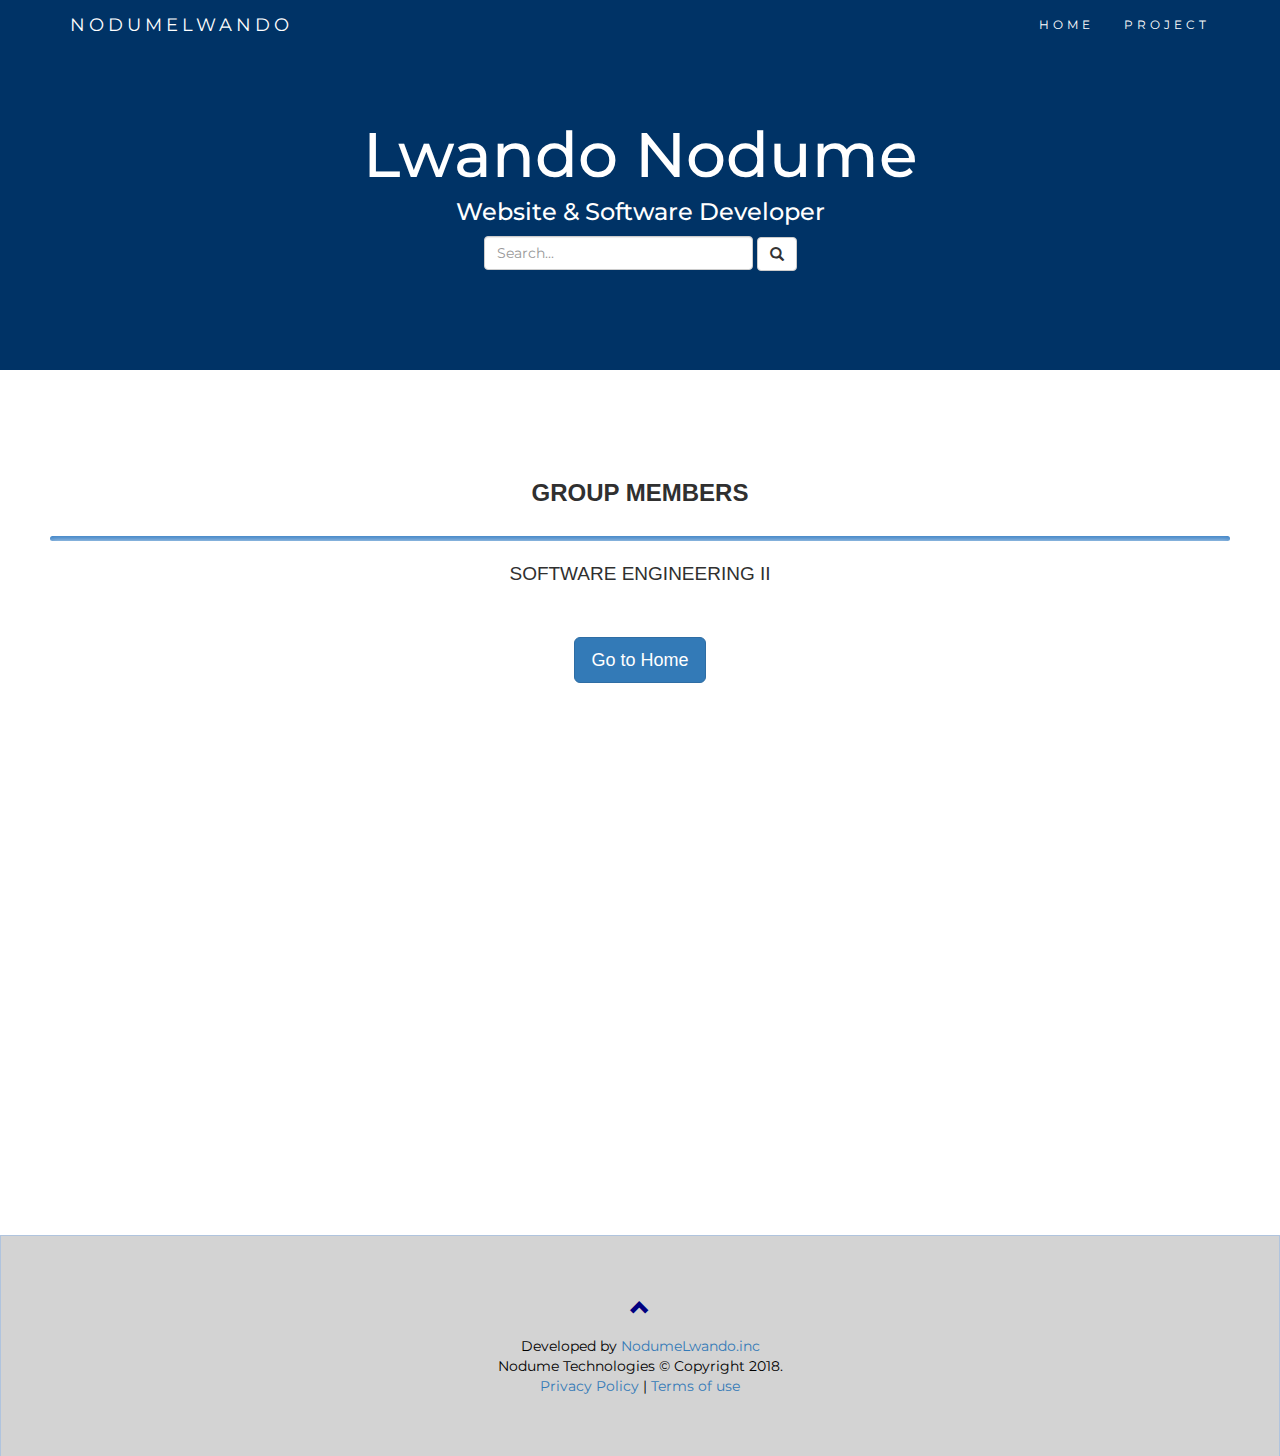
<file: pages/project.html>
<!DOCTYPE html>
<html lang="en">
<head>
  <title>Home</title>
  <meta charset="utf-8">
  <meta name="viewport" content="width=device-width, initial-scale=1">
  <link rel="stylesheet" href="../css/bootstrap.min.css">
  <link rel="shortcut icon" href="../images/favicon.ico"/>
  <link href="http://fonts.googleapis.com/css?family=Montserrat" rel="stylesheet" type="text/css">
  <link href="http://fonts.googleapis.com/css?family=Lato" rel="stylesheet" type="text/css">
  <link rel="stylesheet" type="text/css" href="../css/styles.css">
  <script src="../js/jquery.js"></script>
  <script src="../js/bootstrap.min.js"></script>
  <style>
img.wp-smiley,
img.emoji {
  display: inline !important;
  border: none !important;
  box-shadow: none !important;
  height: 1em !important;
  width: 1em !important;
  margin: 0 .07em !important;
  vertical-align: -0.1em !important;
  background: none !important;
  padding: 0 !important;
}
   hr.style-eight {
height: 5px;
border: 1px;
box-shadow: inset 0 9px 9px -3px rgba(11, 99, 184, 0.8);
-webkit-border-radius: 5px;
-moz-border-radius: 5px;
-ms-border-radius: 5px;
-o-border-radius: 5px;
border-radius: 5px;
}
  </style>
</head>
<body id="myPage" data-spy="scroll" data-target=".navbar" data-offset="60">

<nav class="navbar navbar-default navbar-fixed-top">
  <div class="container">
    <div class="navbar-header">
      <button type="button" class="navbar-toggle" data-toggle="collapse" data-target="#myNavbar">
        <span class="icon-bar"></span>
        <span class="icon-bar"></span>
        <span class="icon-bar"></span>                   
      </button>
      <a class="navbar-brand" href="#myPage">NODUMELWANDO</a>
    </div>
    <div class="collapse navbar-collapse" id="myNavbar">
      <ul class="nav navbar-nav navbar-right">
        <li><a href="../index.html">HOME</a></li>
        <li><a href="../pages/project.html">PROJECT</a></li>
      </ul>
    </div>
  </div>
</nav>

<div class="jumbotron text-center">
  <h1>Lwando Nodume</h1> 
  <h5 style="font-size: 24px;"> Website & Software Developer </h5> 
  <form class="form-inline">
    <input type="text" class="form-control" size="25" placeholder="Search..." required>
    <button type="button" class="btn btn-default glyphicon glyphicon-search"></button>
  </form>
</div>

<!-- Container (Services Section) -->
<div id="services" class="container-fluid text-center">
  <h2>GROUP MEMBERS</h2>
  <hr class="style-eight" />
  <h4>SOFTWARE ENGINEERING II</h4>
  <br><a href="../index.html"><p class="btn btn-primary btn-lg">Go to Home</p></a>
  <br>
  <div class="row slideanim">
    <div class="col-sm-4">
      <h4>Mduduzi Mbuthuma</h4>
      <p><img src="../images/mduh.jpg" alt="logo" height="150" width="150" class="img-circle"></p>
    </div>
    <div class="col-sm-4">
      <h4>Zizo Maduna</h4>
      <p><img src="../images/zizo.jpg" alt="logo" height="150" width="150" class="img-circle"></p>
    </div>
    <div class="col-sm-4">
      <h4>Mpumelelo Zungu</h4>
      <p><img src="../images/html-css.png" alt="logo" height="150" width="150" class="img-circle"></p>
    </div>
  </div>
  <div class="row slideanim">
    <div class="col-sm-4">
      <h4>Momelezi Tshezi</h4>
      <p><img src="../images/meez.jpg" alt="logo" height="150" width="150" class="img-circle"></p>
    </div>
    <div class="col-sm-4">
      <h4>Lwando Nodume</h4>
      <p><img src="../images/me.jpg" alt="logo" height="150" width="150" class="img-circle"></p>
    </div>
    <div class="col-sm-4">
      <h4>none</h4>
    </div>
  </div>
</div>
<script>
$(document).ready(function(){
  // Add smooth scrolling to all links in navbar + footer link
  $(".navbar a, footer a[href='#myPage']").on('click', function(event) {

    // Prevent default anchor click behavior
    event.preventDefault();

    // Store hash
    var hash = this.hash;

    // Using jQuery's animate() method to add smooth page scroll
    // The optional number (900) specifies the number of milliseconds it takes to scroll to the specified area
    $('html, body').animate({
      scrollTop: $(hash).offset().top
    }, 900, function(){
   
      // Add hash (#) to URL when done scrolling (default click behavior)
      window.location.hash = hash;
    });
  });
  
  $(window).scroll(function() {
    $(".slideanim").each(function(){
      var pos = $(this).offset().top;

      var winTop = $(window).scrollTop();
        if (pos < winTop + 600) {
          $(this).addClass("slide");
        }
    });
  });
})
</script>
<br>
<br>
  <!-- Footer -->
     <footer class="footer container-fluid text-center">
      <a href="#myPage" title="To Top">
        <span class="roundchervon glyphicon glyphicon-chevron-up"></span>
      </a>
      <div>
        <span>Developed by <a href="https://nodumeholdings.000webhostapp.com" target="_blank">NodumeLwando.inc</a></span>
          <br>
          <span >Nodume Technologies &copy; Copyright 2018.</span><br>
          <span><a href="#">Privacy Policy</a> | <a href="#">Terms of use</a></span>
      </div>
    <div>
      <a href="#"><span class="fa fa-twitter-square" style="font-size:24px;"></span></a>
          <a href="#"><span class="fa fa-facebook-square" style="font-size:24px"></span></a>
          <a href="#"><span class="fa fa-pinterest-square" style="font-size:24px"></span></a>
          <a href=""><span class="fa fa-youtube-square" style="font-size:24px"></span></a>
          <a href="#"><span class="fa fa-instagram" style="font-size:24px"></span></a>
    </div>
  </footer>
  <br>
</body>
</html>
</file>
<file: css/styles.css>
.post {
  width: 30%;
  margin: 10px auto;
  border: 1px solid #cbcbcb;
  padding: 5px 10px 0px 10px;
}
.like, .unlike, .likes_count {
  color: blue;
}
.hide {
  display: none;
}
.fa-thumbs-up, .fa-thumbs-o-up {
  transform: rotateY(-180deg);
  font-size: 1.3em;
}

  h2 {
      font-size: 24px;
      text-transform: uppercase;
      color: #303030;
      font-weight: 600;
      margin-bottom: 30px;
  }
  h4 {
      font-size: 19px;
      line-height: 1.375em;
      color: #303030;
      font-weight: 400;
      margin-bottom: 30px;
  }  
  .jumbotron {
      background-color: #003366;
      color: #fff;
      padding: 100px 25px;
      font-family: Montserrat, sans-serif;
  }
  .container-fluid {
      padding: 60px 50px;
  }
  .bg-grey {
      background-color: #f6f6f6;
  }
  .logo-small {
      color: #003366;
      font-size: 50px;
  }
  .logo {
      color: #003366;
      font-size: 200px;
  }
  .thumbnail {
      padding: 0 0 15px 0;
      border: none;
      border-radius: 0;
  }
  .thumbnail img {
      width: 100%;
      height: 100%;
      margin-bottom: 10px;
  }
  .carousel-control.right, .carousel-control.left {
      background-image: none;
      color: grey;
  }
  .carousel-indicators li {
      border-color: black;
  }
  .carousel-indicators li.active {
      background-color: #003366;
  }
  .item h4 {
      font-size: 19px;
      line-height: 1.375em;
      font-weight: 400;
      font-style: italic;
      margin: 70px 0;
  }
  .item span {
      font-style: normal;
  }
  .panel {
      border: 1px solid #003366; 
      border-radius:0 !important;
      transition: box-shadow 0.5s;
  }
  .panel:hover {
      box-shadow: 5px 0px 40px rgba(0,0,0, .2);
  }
  .panel-footer .btn:hover {
      border: 1px solid #003366;
      background-color: #fff !important;
      color: #003366;
  }
  .panel-heading {
      color: #fff !important;
      background-color: #003366 !important;
      padding: 25px;
      border-bottom: 1px solid transparent;
      border-top-left-radius: 0px;
      border-top-right-radius: 0px;
      border-bottom-left-radius: 0px;
      border-bottom-right-radius: 0px;
  }
  .panel-footer {
      background-color: white !important;
  }
  .panel-footer h3 {
      font-size: 32px;
  }
  .panel-footer h4 {
      color: #aaa;
      font-size: 14px;
  }
  .panel-footer .btn {
      margin: 15px 0;
      background-color: #003366;
      color: #fff;
  }
  .navbar {
      margin-bottom: 0;
      background-color: #003366;
      z-index: 9999;
      border: 0;
      font-size: 12px !important;
      line-height: 1.42857143 !important;
      letter-spacing: 4px;
      border-radius: 0;
      font-family: Montserrat, sans-serif;
  }
  .navbar li a, .navbar .navbar-brand {
      color: #fff !important;
  }
  .navbar-nav li a:hover, .navbar-nav li.active a {
      color: black !important;
      background-color: #fff !important;
  }
  .navbar-default .navbar-toggle {
      border-color: transparent;
      color: #fff !important;
  }
  footer .glyphicon {
      font-size: 20px;
      margin-bottom: 20px;
      color: navy;
  }
  .slideanim {visibility:hidden;}
  .slide {
      animation-name: slide;
      -webkit-animation-name: slide;	
      animation-duration: 1s;	
      -webkit-animation-duration: 1s;
      visibility: visible;			
  }
  @keyframes slide {
    0% {
      opacity: 0;
      -webkit-transform: translateY(70%);
    } 
    100% {
      opacity: 1;
      -webkit-transform: translateY(0%);
    }	
  }
  @-webkit-keyframes slide {
    0% {
      opacity: 0;
      -webkit-transform: translateY(70%);
    } 
    100% {
      opacity: 1;
      -webkit-transform: translateY(0%);
    }
  }
  @media screen and (max-width: 768px) {
    .col-sm-4 {
      text-align: center;
      margin: 25px 0;
    }
    .btn-lg {
        width: 100%;
        margin-bottom: 35px;
    }
  }
  @media screen and (max-width: 480px) {
    .logo {
        font-size: 150px;
    }
  }
  footer {
  width: 100%;
  font-family: Montserrat, sans-serif;
  margin: 0px auto;
  color: black;
  padding: 20px;
  border: 1px solid #B0C4DE;
  background-color: lightgrey;
  position: absolute;
  border-bottom: none; 
}
</file>
